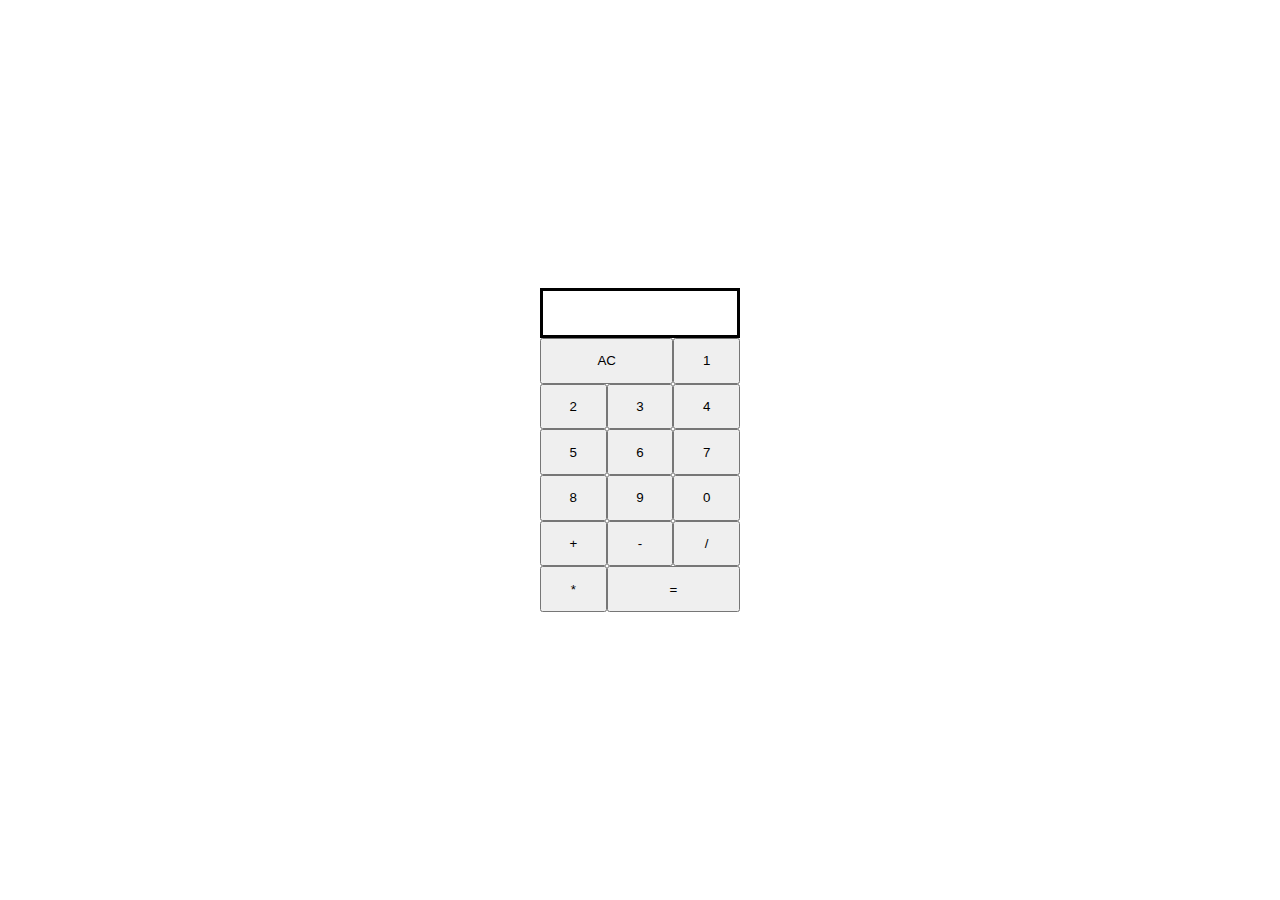
<file: Calculator/index.html>
<!DOCTYPE html>
<html lang="en">
<head>
    <meta charset="UTF-8">
    <meta name="viewport" content="width=device-width, initial-scale=1.0">
    <title>Document</title>
    <link rel="stylesheet" href="style.css">
</head>
<body>
    <main>
        <div class="output">
        </div>
        <div class="buttons">
            <button class="calc">AC</button>
            <button class="num">1</button>
            <button class="num">2</button>
            <button class="num">3</button>
            <button class="num">4</button>
            <button class="num">5</button>
            <button class="num">6</button>
            <button class="num">7</button>
            <button class="num">8</button>
            <button class="num">9</button>
            <button class="num">0</button>
            <button class="num">+</button>
            <button class="num">-</button>
            <button class="num">/</button>
            <button class="num">*</button>
            <button class="calc">=</button>
        </div>
    </main>
    <script src="script.js"></script>
</body>
</html>
</file>
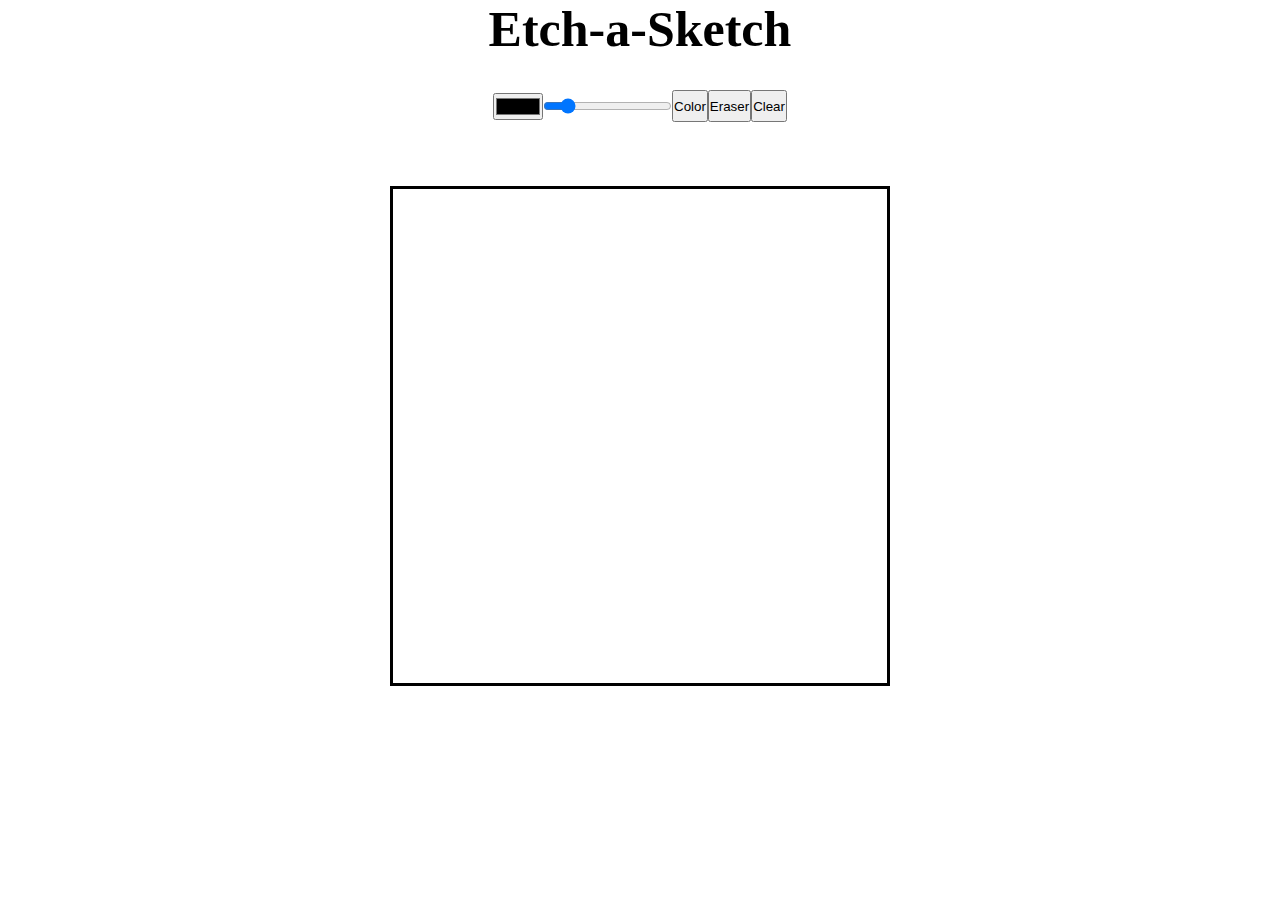
<file: Etch a Sketch/index.html>
<!DOCTYPE html>
<html lang="en">
<head>
    <meta charset="UTF-8">
    <meta name="viewport" content="width=device-width, initial-scale=1.0">
    <title>Document</title>
    <link rel="stylesheet" href="style.css">
</head>
<body>
    <h1>Etch-a-Sketch</h1>
    <div class="main-container">
    <div class="top-container">
        <div class="span">
            <input type="color" class="color-picker">
            <p id="color-name"></p>
        </div>
        <div class="span">
            <input type="range" min="1" max="100" class="size-btn" value="16">
            <p class="size"></p>
        </div>
       <button class="color-btn">Color</button>
       <button class="eraser-btn">Eraser</button>
       <button class="clear-btn">Clear</button>
    </div>

    <div class="pixel-container">
        
    </div>
</div>
    <script src="script.js"></script>
</body>
</html>
</file>
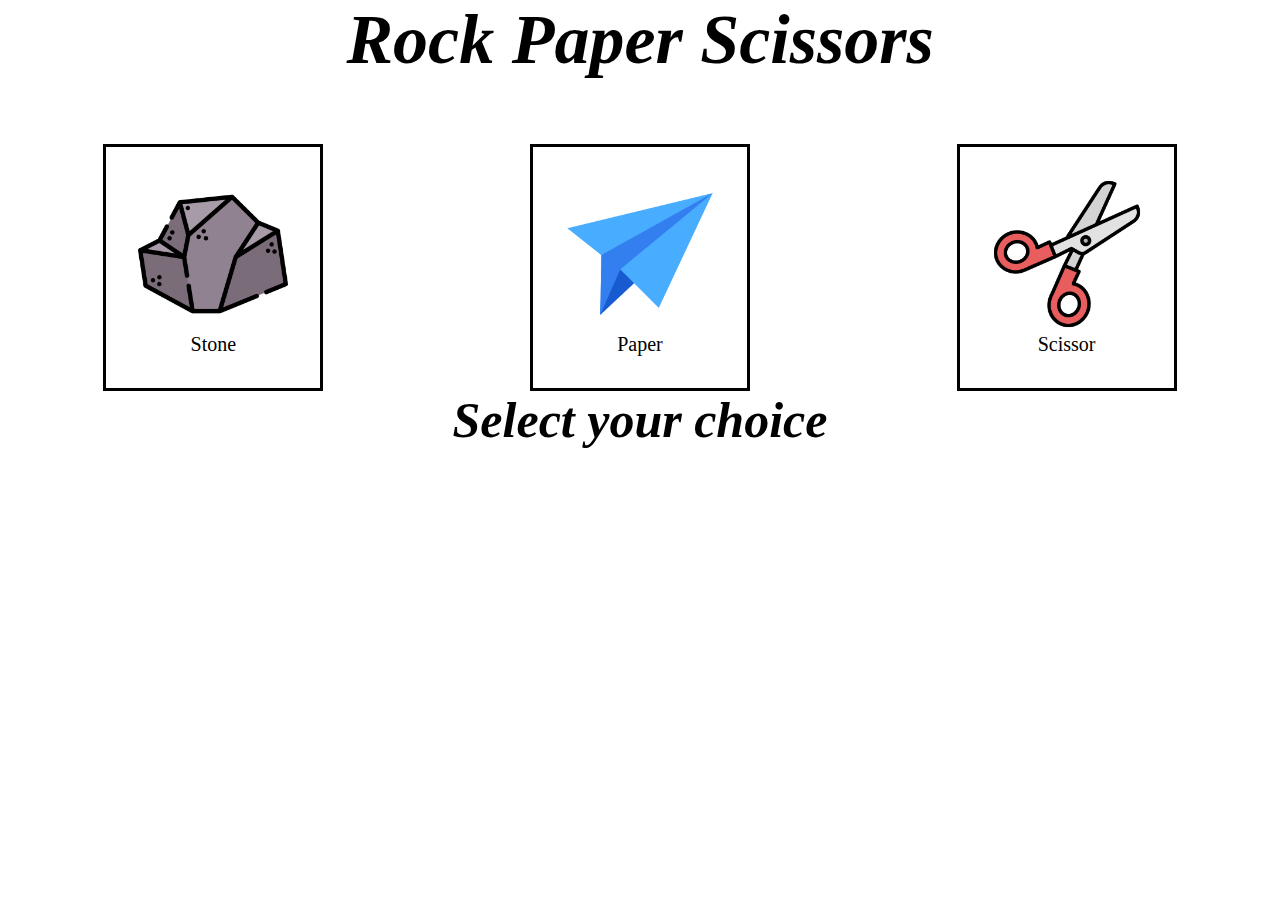
<file: Rock Paper Scissors/index.html>
<!DOCTYPE html>
<html lang="en">
<head>
    <meta charset="UTF-8">
    <meta name="viewport" content="width=device-width, initial-scale=1.0">
    <title>Document</title>
    <link rel="stylesheet" href="style.css">
</head>
<body>
    <main class="main-container">
        <h1>Rock Paper Scissors</h1>
        <div class="icon-container">
            <div class="icon">
            <img src="./images/granite.png" height="150px" alt="Stone">
            <p>Stone</p>
            </div>
            <div class="icon">
            <img src="./images/paper-plane.png" height="150px" alt="Paper">
            <p>Paper</p>
            </div>
            <div class="icon">
            <img src="./images/scissor.png" height="150px" alt="Scissor">
            <p>Scissor</p>
            </div>
        </div>
        <h3>Select your choice</h3>
        <div class="status"></div>
    </main>
    <!-- <footer><i><a href="https://www.flaticon.com/free-icons/granite" title="Granite icons">Granite icons created by Freepik - Flaticon</a></i>
        <br>
        <i><a href="https://www.flaticon.com/free-icons/paper-plane" title="paper plane icons">Paper plane icons created by kmg design - Flaticon</a></i>
        <br>
        <i><a href="https://www.flaticon.com/free-icons/scissors" title="scissors icons">Scissors icons created by Gulraiz - Flaticon</a></i></footer> -->
        <script src="script.js"></script>
</body>
</html>
</file>
<file: Calculator/style.css>
*{
    margin: 0;
    padding: 0;
    box-sizing: border-box;
}

main{
    display: flex;
    flex-direction: column;
    justify-content: center;
    align-items: center;
    height: 100vh;
}
.output{
    height: 50px;
    width: 200px;
    border: solid;
    text-align: end;
}

.calc{
    grid-column: span 2;
}

.buttons{
    display: grid;
    grid-template-columns: repeat(3,1fr);
    grid-template-rows: repeat(6,1fr);
    width: 200px;
}

.num{
    padding: 1em;
}
</file>
<file: Etch a Sketch/style.css>
*{
    margin: 0;
    padding: 0;
    box-sizing: border-box;
}

.pixel-container{
    display: grid;
    width: 500px;
    height: 500px;
    border: solid;
}


.main-container{
    display: flex;
    flex-direction: column;
    justify-content: center;
    align-items: center;
}

.box{
    border: solid 1px;
    height: 20px;
    width: 20px;

}

h1{
    text-align: center;
    font-size: 50px;
}

.top-container{
    display: flex;
    justify-content: space-around;
    margin-bottom: 4rem;
    margin-top: 2rem;
}

.top-container>button{
    height: 2rem;
}

.span{
    display: inline-flex;
    flex-direction: column;
    justify-content: center;
    align-items: center;
}
</file>
<file: Rock Paper Scissors/style.css>
*{
    margin: 0;
    padding: 0;
    box-sizing: border-box;
}

html,body{
    height: 100%;
    width: 100%;
}

h1{
    text-align: center;
    font-size: 70px;
    font-style: italic;
}

h3{
    text-align: center;
    font-size: 50px;
    font-style: italic;
}

.icon-container{
    margin-top: 4rem;
    display: flex;
    justify-content: space-around;
}

.icon-container > img{
    cursor: pointer;
    padding: 2rem;
}

.icon{
    border: solid;
    padding: 2em;
    cursor: pointer;
}

.icon > p{
    font-size: 20px;
    display: flex;
    justify-content: center;
    align-items: center;
    
}

.status{
    display: flex;
    justify-content: space-around;
}

.status > div{
    display: flex;
    flex-direction: column;
    justify-content: center;
    align-items: center;
}
</file>
